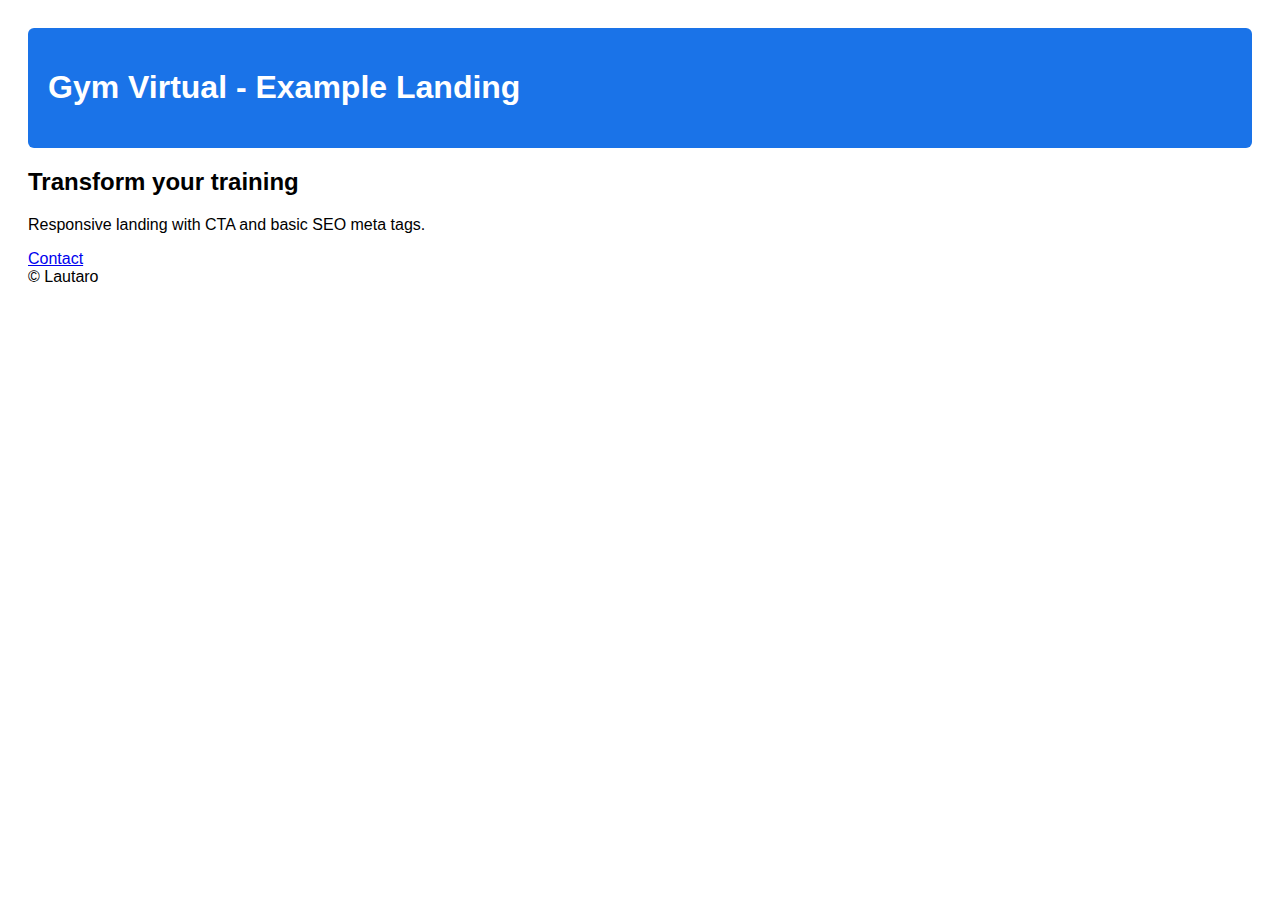
<file: LautaroComas_GitHub/projects/landing-page/index.html>
<!doctype html>
<html>
<head><meta charset="utf-8"><title>Landing - Example</title><link rel="stylesheet" href="style.css"></head>
<body>
  <header><h1>Gym Virtual - Example Landing</h1></header>
  <main>
    <section>
      <h2>Transform your training</h2>
      <p>Responsive landing with CTA and basic SEO meta tags.</p>
      <a href="#contact">Contact</a>
    </section>
  </main>
  <footer>© Lautaro</footer>
</body>
</html>
</file>
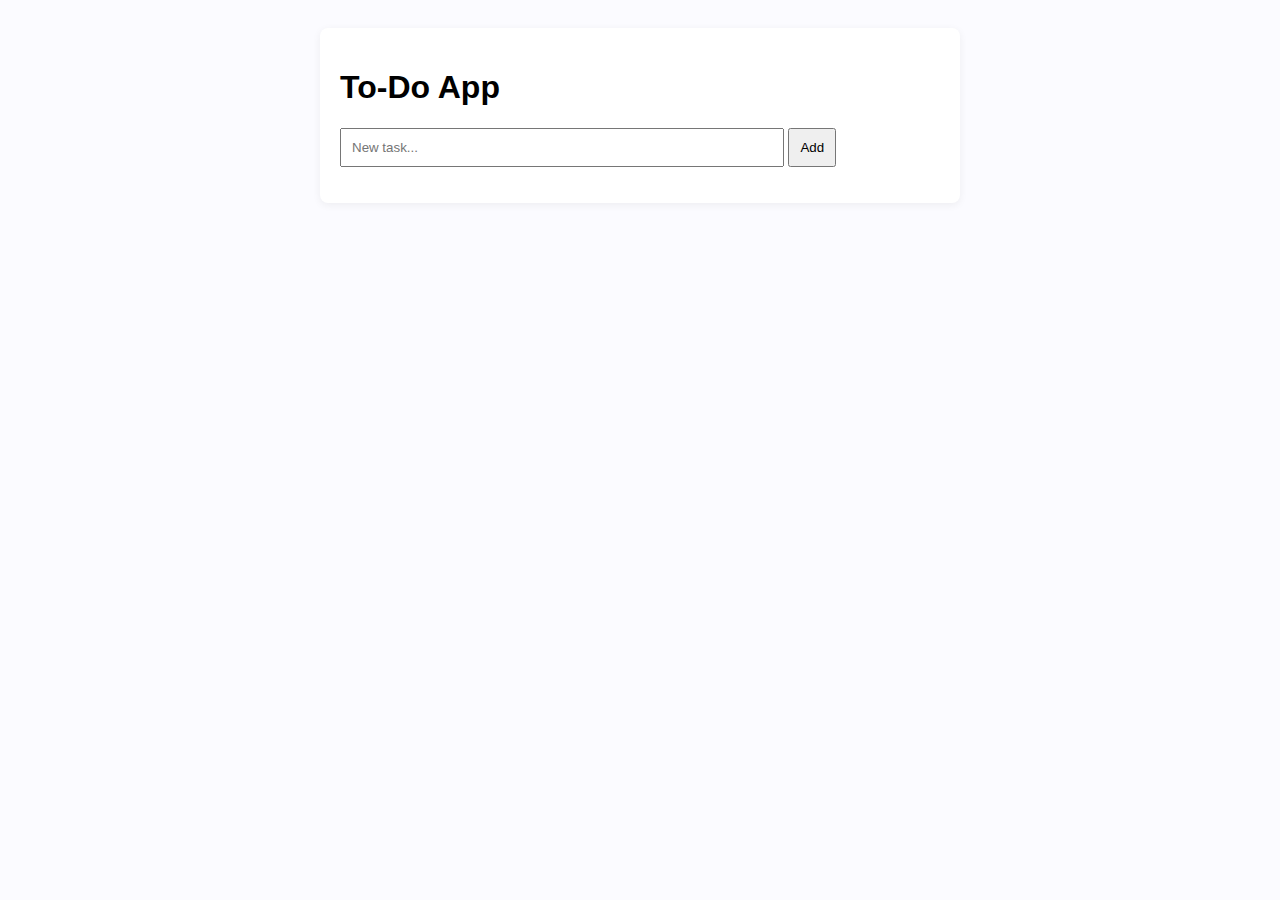
<file: LautaroComas_GitHub/projects/todo-app/index.html>
<!doctype html>
<html>
<head>
<meta charset="utf-8">
<title>To-Do App</title>
<link rel="stylesheet" href="style.css">
</head>
<body>
  <div class="container">
    <h1>To-Do App</h1>
    <form id="todo-form">
      <input id="task" placeholder="New task..." required>
      <button>Add</button>
    </form>
    <ul id="list"></ul>
  </div>
<script src="app.js"></script>
</body>
</html>
</file>
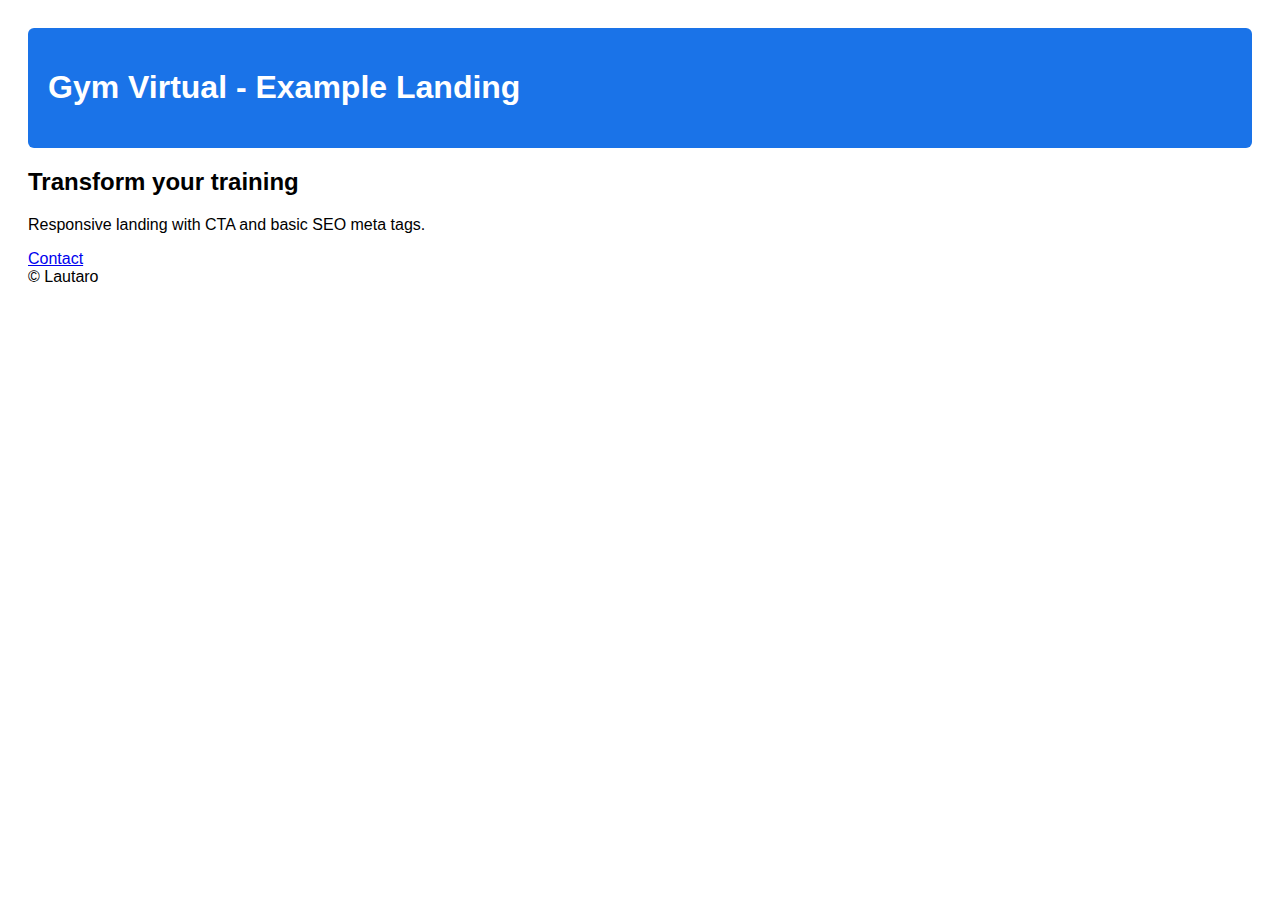
<file: LautaroComas_GitHub/portfolio/projects/landing-page/index.html>
<!doctype html>
<html>
<head><meta charset="utf-8"><title>Landing - Example</title><link rel="stylesheet" href="style.css"></head>
<body>
  <header><h1>Gym Virtual - Example Landing</h1></header>
  <main>
    <section>
      <h2>Transform your training</h2>
      <p>Responsive landing with CTA and basic SEO meta tags.</p>
      <a href="#contact">Contact</a>
    </section>
  </main>
  <footer>© Lautaro</footer>
</body>
</html>
</file>
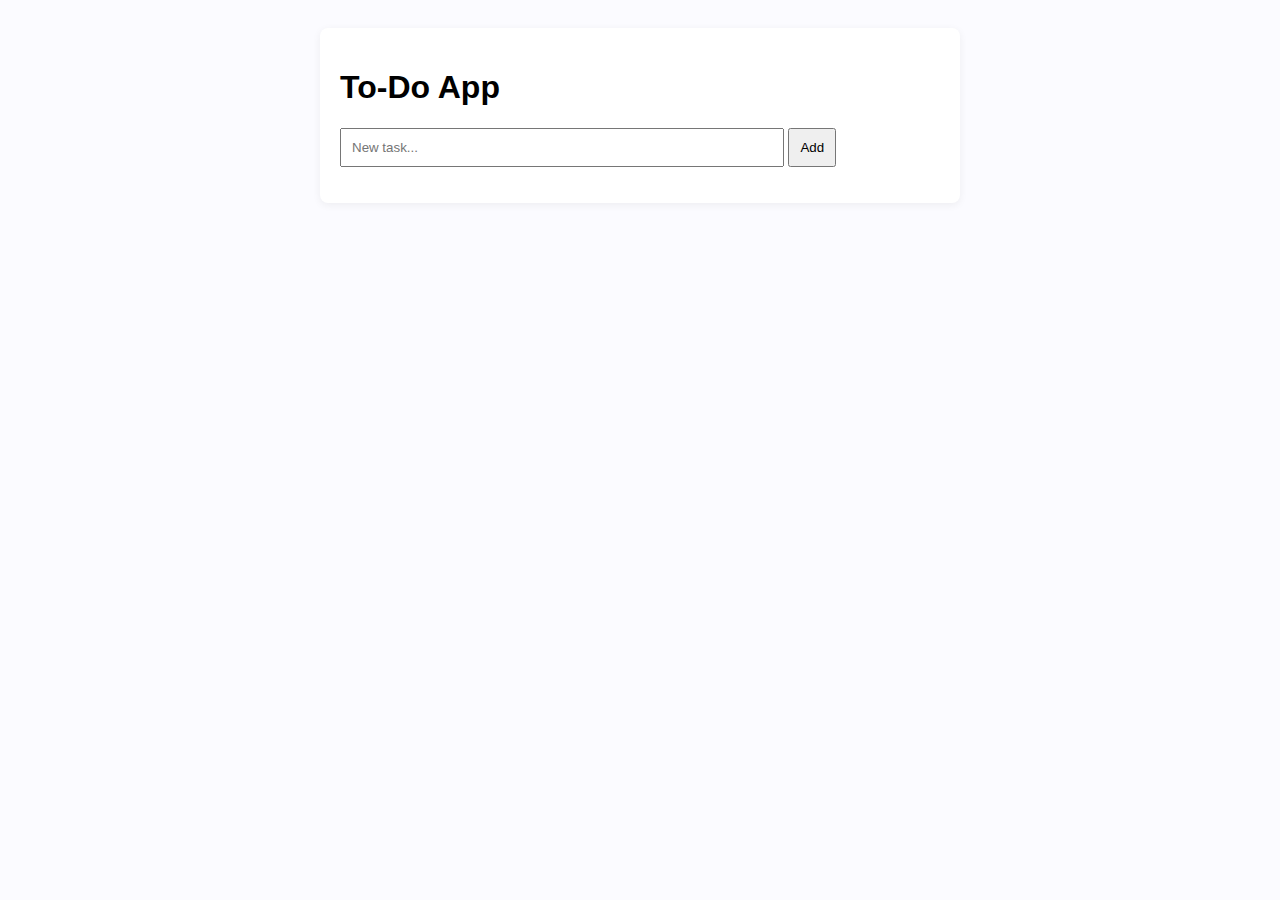
<file: LautaroComas_GitHub/portfolio/projects/todo-app/index.html>
<!doctype html>
<html>
<head>
<meta charset="utf-8">
<title>To-Do App</title>
<link rel="stylesheet" href="style.css">
</head>
<body>
  <div class="container">
    <h1>To-Do App</h1>
    <form id="todo-form">
      <input id="task" placeholder="New task..." required>
      <button>Add</button>
    </form>
    <ul id="list"></ul>
  </div>
<script src="app.js"></script>
</body>
</html>
</file>
<file: LautaroComas_GitHub/projects/landing-page/style.css>
body{font-family:Arial;padding:20px} header{background:#1A73E8;color:#fff;padding:20px;border-radius:6px}
</file>
<file: LautaroComas_GitHub/projects/todo-app/style.css>
body{font-family:Arial;padding:20px;background:#fbfbff}

.container{max-width:600px;margin:0 auto;background:#fff;padding:20px;border-radius:8px;box-shadow:0 2px 8px rgba(0,0,0,0.06)}

input{padding:10px;width:70%}

button{padding:10px}

li{margin:8px 0;display:flex;justify-content:space-between}
</file>
<file: LautaroComas_GitHub/portfolio/projects/landing-page/style.css>
body{font-family:Arial;padding:20px} header{background:#1A73E8;color:#fff;padding:20px;border-radius:6px}
</file>
<file: LautaroComas_GitHub/portfolio/projects/todo-app/style.css>
body{font-family:Arial;padding:20px;background:#fbfbff}

.container{max-width:600px;margin:0 auto;background:#fff;padding:20px;border-radius:8px;box-shadow:0 2px 8px rgba(0,0,0,0.06)}

input{padding:10px;width:70%}

button{padding:10px}

li{margin:8px 0;display:flex;justify-content:space-between}
</file>
